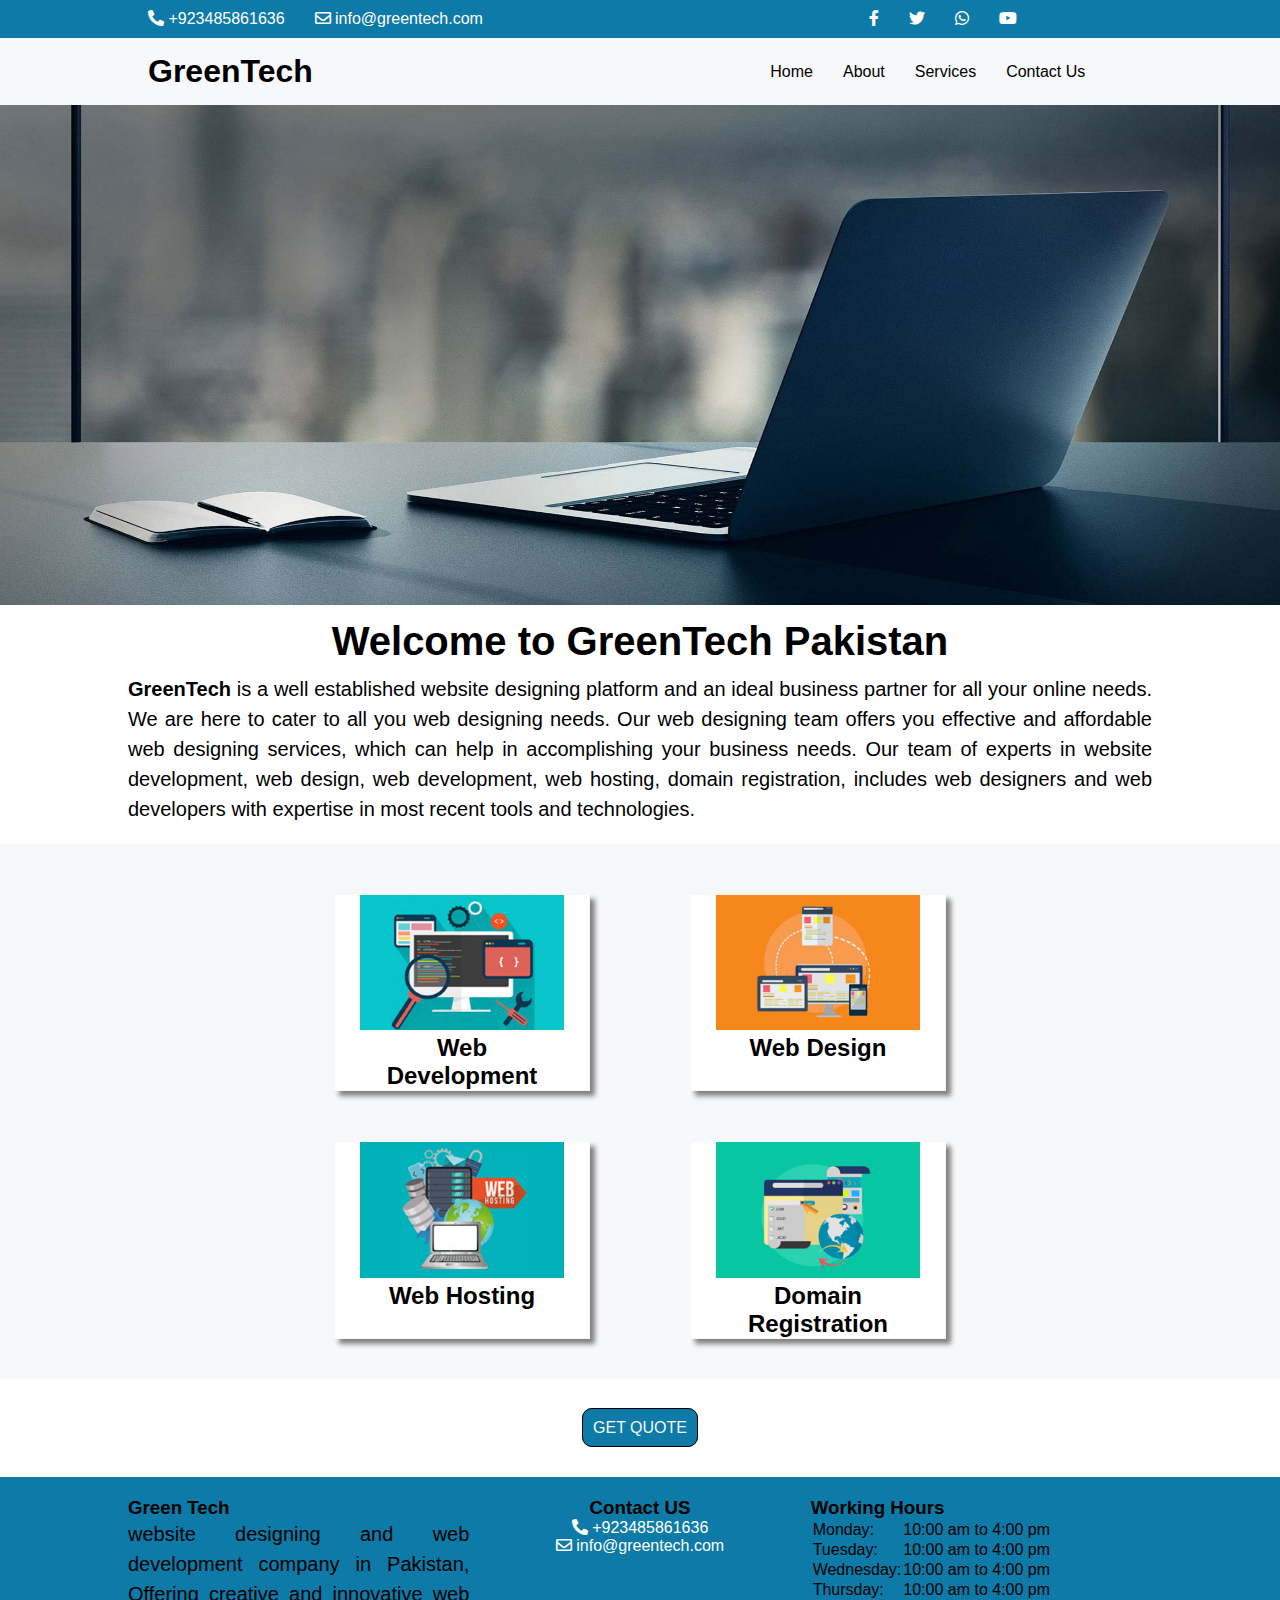
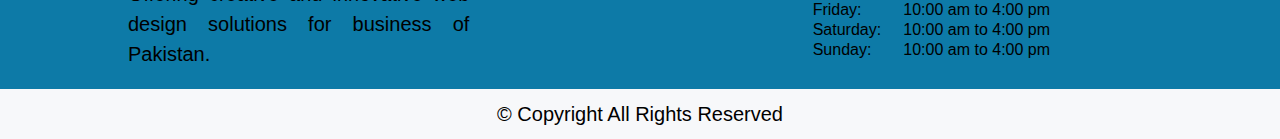
<file: public/index.html>
<!DOCTYPE html>
<html lang="en">

<head>
    <meta charset="UTF-8">
    <meta name="viewport" content="width=device-width, initial-scale=1.0">
    <title>Web&Mobile-App Development</title>

    <link rel="stylesheet" href="style.css">
    <link rel="stylesheet" href="fontawesome-free-5.13.0-web/css/all.css">

</head>

<body>

    <section class="topBar">

        <div class="container inline">

            <div class="topContact">
                <ul class="inline">
                    <li id="tel">
                        <i class="fas fa-phone-alt"></i>
                        <a href="tel:+923485861636">+923485861636</a>
                    </li>
                    <li id="mail">
                        <i class="far fa-envelope"></i>
                        info@greentech.com
                    </li>
                </ul>
            </div>

            <div class="socialIcons inline">
                <a href="https://www.facebook.com" target="blank"><i class="fab fa-facebook-f"></i></a>
                <a href="https://www.twitter.com" target="blank"><i class="fab fa-twitter"></i></a>
                <a href="https://www.whatsapp.com" target="blank"><i class="fab fa-whatsapp"></i></a>
                <a href="https://www.youtube.com" target="blank"><i class="fab fa-youtube"></i></a>
            </div>

        </div>

    </section>

    <section>
        <div class="navBar">
            <div class="container inline">
                <div class="logo">
                    <a href="index.html"><h1>GreenTech</h1></a>
                </div>


                <div class="menu">
                    <ul class="inline menuUl">
                        <li class="menuUlli"><a href="index.html">Home</li></a>
                        <li class="menuUlli"><a href="#about">About</a></li>
                        <li class="menuUlli dropDown">
                                <a href="#service">Services</a>
                            <ul class="hoverDropdown">
                                <li class="hoverDropdownli"><a href="services/webDevelopment.html">Web Development</a></li>
                                <li class="hoverDropdownli"><a href="services/webDevelopment.html">Web Design</a></li>
                                <li class="hoverDropdownli"><a href="services/webDevelopment.html">Web Hosting</a></li>
                                <li class="hoverDropdownli"><a href="services/webDevelopment.html">Domain Registration</a></li>
                            </ul>
                        </li>
                        <li class="menuUlli"><a href="#contact">Contact Us</a></li>
                    </ul>
                </div>

            </div>

        </div>

    </section>

    <section>
        <div class="slider">
            <img src="images/GreenTech.jpg" alt="GreenTech">
            <div class="containerSlider">
                <div class="welcome">
                    <h1>Welcome to GreenTech Pakistan</h1>
                </div>

            </div>

        </div>
    </section>

    <section>

        <div class="container" id="about">
            <p>
                <strong>GreenTech</strong> is a well established website designing platform and an ideal business
                partner for all
                your online needs.
                We are here to cater to all you web designing needs. Our web designing team offers you effective and
                affordable
                web designing services, which can help in accomplishing your business needs. Our team of experts in
                website development,
                web design, web development, web hosting, domain registration, includes web designers and web developers
                with expertise in most recent tools and technologies.
            </p>
        </div>

    </section>

    <section id="service">
        <div class="cards">
            <div class="container">

                <div class="serviceCard">
                    <div class="service">

                        <div>
                            <img src="images/web-developer.jpg" alt="Web Development">
                        </div>

                        <div>
                            <a href="services/webDevelopment.html" target="blank"> 
                                <h2>Web Development</h2>   
                            </a>
                        </div>

                    </div>
                    <div class="service">

                        <div>
                            <img src="images/website-designing.jpg" alt="Web Design">
                        </div>

                        <div>
                            <a href="services/webDevelopment.html" target="blank">
                                <h2>Web Design</h2>
                            </a>
                        </div>

                    </div>
                </div>

                <div class="serviceCard">
                    <div class="service marginBottom">

                        <div>
                            <img src="images/web-host.jpg" alt="Web Hosting">
                        </div>

                        <div>
                            <a href="services/webDevelopment.html" target="blank">    
                                <h2>Web Hosting</h2>
                            </a>
                        </div>

                    </div>
                    <div class="service marginBottom">

                        <div>
                            <img src="images/domain-registration.jpg" alt="Domain Registration">
                        </div>

                        <div>
                            <a href="services/webDevelopment.html" target="blank">
                                <h2>Domain Registration</h2>
                            </a>
                        </div>

                    </div>
                </div>
            </div>
        </div>
    </section>

    <section>
        <div class="container">
            <div class="getQuote">
                <a href="getQuote/quote.html" target="blank">GET QUOTE</a>
            </div>

        </div>
    </section>

    <footer class="footerSection">
        <div class="container footerCol">
            <div class="footerCol1">
                <div>
                    <h3>Green Tech</h3>
                </div>
                <div>
                    <p>
                        website designing and web development company in Pakistan,
                        Offering creative and innovative web design solutions for business of Pakistan.
                    </p>
                </div>
            </div>
            <div class="footerCol2">
                <div id="contact">
                    <h3>Contact US</h3>
                </div>
                <div>
                    <ul>
                        <li id="tel">
                            <i class="fas fa-phone-alt"></i>
                            <a href="tel:+923485861636">+923485861636</a>
                        </li>
                        <li id="mail">
                            <i class="far fa-envelope"></i>
                            <span>info@greentech.com</span>
                        </li>
                    </ul>
                </div>
            </div>
            <div class="footerCol3">
                <div>
                    <h3>Working Hours</h3>
                </div>
                <div>
                    <table>
                        <tr>
                            <td>Monday:</td>
                            <td>10:00 am to 4:00 pm</td>
                        </tr>
                        <tr>
                            <td>Tuesday:</td>
                            <td>10:00 am to 4:00 pm</td>
                        </tr>
                        <tr>
                            <td>Wednesday:</td>
                            <td>10:00 am to 4:00 pm</td>
                        </tr>
                        <tr>
                            <td>Thursday:</td>
                            <td>10:00 am to 4:00 pm</td>
                        </tr>
                        <tr>
                            <td>Friday:</td>
                            <td>10:00 am to 4:00 pm</td>
                        </tr>
                        <tr>
                            <td>Saturday:</td>
                            <td>10:00 am to 4:00 pm</td>
                        </tr>
                        <tr>
                            <td>Sunday:</td>
                            <td>10:00 am to 4:00 pm</td>
                        </tr>
                    </table>
                </div>
            </div>
        </div>
    </footer>

    <section class="copyRight">
        <div class="container inline">
            <div class="textCenter">
                <p>&#169; Copyright All Rights Reserved<p></p>
            </div>
        </div>
    </section>

</body>

</html>
</file>
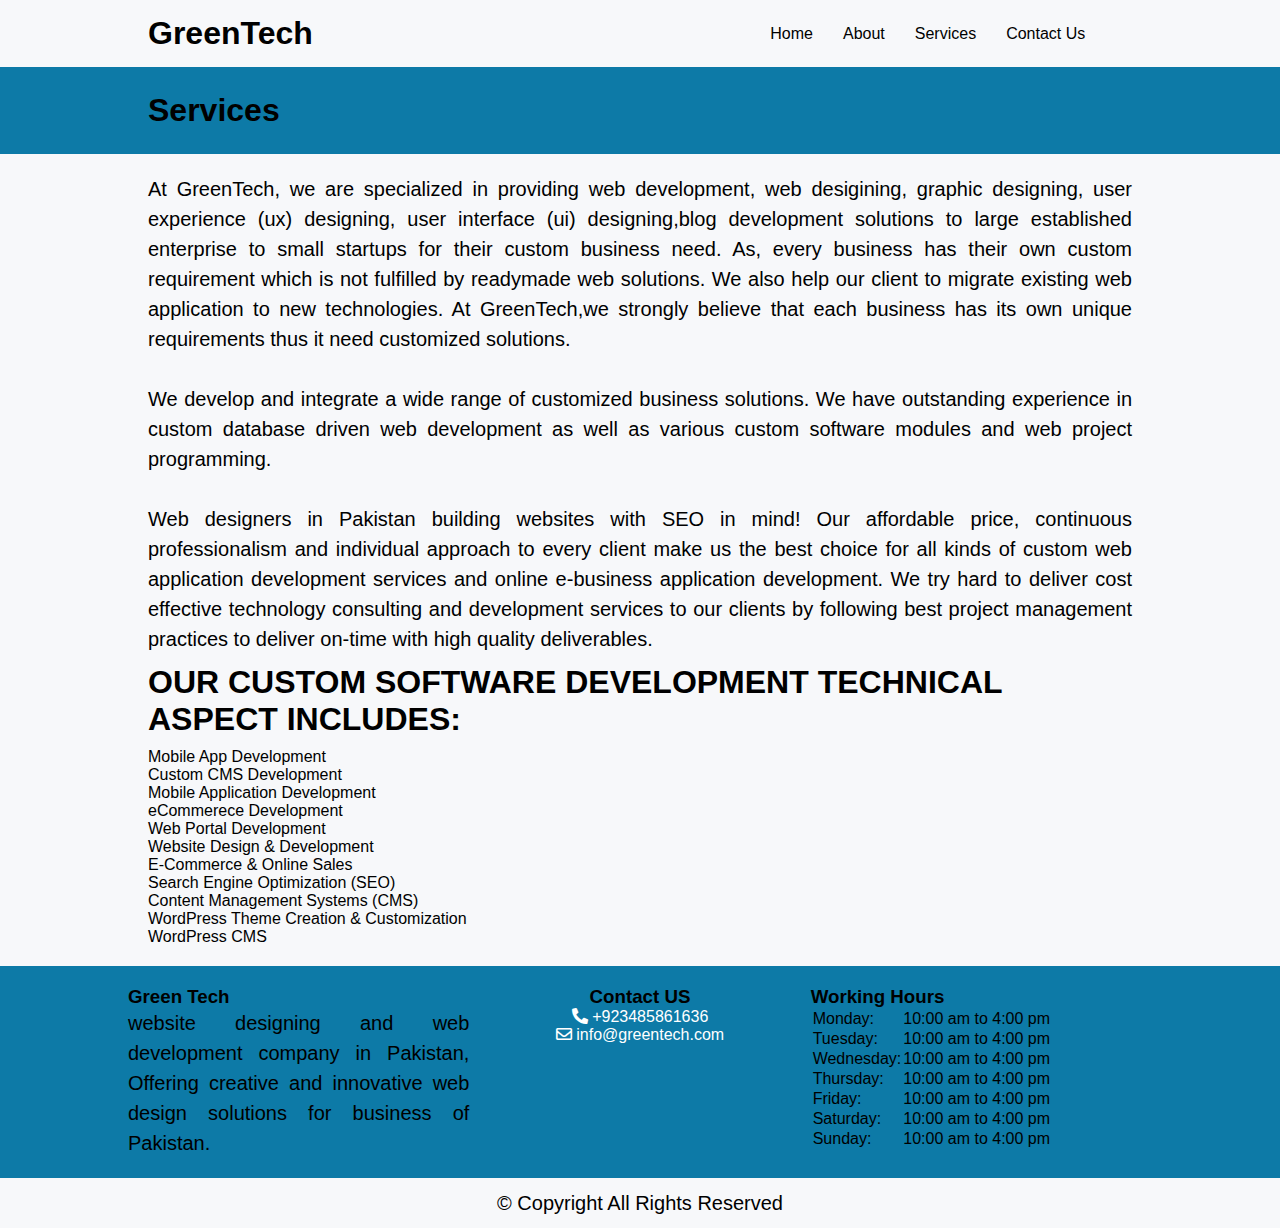
<file: public/services/webDevelopment.html>
<!DOCTYPE html>
<html lang="en">

<head>
    <meta charset="UTF-8">
    <meta name="viewport" content="width=device-width, initial-scale=1.0">
    <title>Document</title>
    <link rel="stylesheet" href="../style.css">
    <link rel="stylesheet" href="../fontawesome-free-5.13.0-web/css/all.css">
</head>

<body>

    <section>
        <div class="navBar">
            <div class="container inline">
                <div class="logo">
                    <a href="../index.html"><h1>GreenTech</h1></a>
                </div>


                <div class="menu">
                    <ul class="inline menuUl">
                        <li class="menuUlli"><a href="../index.html">Home</a></li>
                        <li class="menuUlli">About</li>
                        <li class="menuUlli dropDown">
                           <a href="../index.html #service">Services</a>
                            <ul class="hoverDropdown">
                                <li class="hoverDropdownli"><a href="../index.html #service">Web Development</a></li>
                                <li class="hoverDropdownli"><a href="../index.html #service">Web Design</a></li>
                                <li class="hoverDropdownli"><a href="../index.html #service">Web Hosting</a></li>
                                <li class="hoverDropdownli"><a href="../index.html #service">Domain Registration</a></li>
                            </ul>
                        </li>
                        <li class="menuUlli">Contact Us</li>
                    </ul>
                </div>

            </div>

        </div>

    </section>

    <section class="wdServices">

        <div class="container">

            <div class="wdHeading">
                <h1>Services</h1>
            </div>
        </div>

    </section>

    <section class="servicesPara">

        <div class="container">
            <div>
                <p>
                    At GreenTech, we are specialized in providing web development,
                    web desigining, graphic designing, user experience (ux) designing,
                    user interface (ui) designing,blog development solutions to large
                    established enterprise to small startups for their custom business need.
                    As, every business has their own custom requirement which is not fulfilled by readymade web
                    solutions.
                    We also help our client to migrate existing web application to new technologies.
                    At GreenTech,we strongly believe that each business has its own unique requirements thus it need
                    customized solutions.
                    <br><br>
                    We develop and integrate a wide range of customized business solutions. We have outstanding
                    experience in custom database driven web development as well as various custom software modules
                    and web project programming.
                    <br><br>
                    Web designers in Pakistan building websites with SEO in mind! Our affordable price, continuous
                    professionalism and individual approach
                    to every client make us the best choice for all kinds of custom web application development services
                    and online e-business application development.
                    We try hard to deliver cost effective technology consulting and development services to our clients
                    by following best project management practices
                    to deliver on-time with high quality deliverables.
                </p>

                <h1 style="margin-top: 10px;">OUR CUSTOM SOFTWARE DEVELOPMENT TECHNICAL ASPECT INCLUDES:</h1>
                <ul style="margin-top: 10px;">
                    <li>Mobile App Development</li>
                    <li>Custom CMS Development</li>
                    <li>Mobile Application Development</li>
                    <li>eCommerece Development</li>
                    <li>Web Portal Development</li>
                    <li>Website Design & Development</li>
                    <li>E-Commerce & Online Sales</li>
                    <li>Search Engine Optimization (SEO)</li>
                    <li>Content Management Systems (CMS)</li>
                    <li>WordPress Theme Creation & Customization</li>
                    <li>WordPress CMS</li>
                </ul>

            </div>
        </div>

    </section>

    <footer class="footerSection">
        <div class="container footerCol">
            <div class="footerCol1">
                <div>
                    <h3>Green Tech</h3>
                </div>
                <div>
                    <p>
                        website designing and web development company in Pakistan,
                        Offering creative and innovative web design solutions for business of Pakistan.
                    </p>
                </div>
            </div>
            <div class="footerCol2">
                <div>
                    <h3>Contact US</h3>
                </div>
                <div>
                    <ul>
                        <li id="tel">
                            <i class="fas fa-phone-alt"></i>
                            <a href="tel:+923485861636">+923485861636</a>
                        </li>
                        <li id="mail">
                            <i class="far fa-envelope"></i>
                            <span>info@greentech.com</span>
                        </li>
                    </ul>
                </div>
            </div>
            <div class="footerCol3">
                <div>
                    <h3>Working Hours</h3>
                </div>
                <div>
                    <table>
                        <tr>
                            <td>Monday:</td>
                            <td>10:00 am to 4:00 pm</td>
                        </tr>
                        <tr>
                            <td>Tuesday:</td>
                            <td>10:00 am to 4:00 pm</td>
                        </tr>
                        <tr>
                            <td>Wednesday:</td>
                            <td>10:00 am to 4:00 pm</td>
                        </tr>
                        <tr>
                            <td>Thursday:</td>
                            <td>10:00 am to 4:00 pm</td>
                        </tr>
                        <tr>
                            <td>Friday:</td>
                            <td>10:00 am to 4:00 pm</td>
                        </tr>
                        <tr>
                            <td>Saturday:</td>
                            <td>10:00 am to 4:00 pm</td>
                        </tr>
                        <tr>
                            <td>Sunday:</td>
                            <td>10:00 am to 4:00 pm</td>
                        </tr>
                    </table>
                </div>
            </div>
        </div>
    </footer>

    <section class="copyRight">
        <div class="container inline">
            <div class="textCenter">
                <p>&#169; Copyright All Rights Reserved<p></p>
            </div>
        </div>
    </section>




</body>

</html>
</file>
<file: public/style.css>
*{
    font-family: Arial, Helvetica, sans-serif;
    margin: 0;
    padding: 0;
    box-sizing: border-box;
}

a{
    color: black;
}

ul li{
    list-style: none;
}

a{
    text-decoration: none;
}

.topBar{
    background-color: #0D7AA7;
    
}

.container{
    
    width: 80%;
    margin: auto;
}

.inline{
    display: flex;
}

.fas, .fab, .far{
    color: white;
}

#tel a, #mail{
    text-decoration: none;
    color: white;
}

.topContact{
    flex: auto;
    padding: 5px;
    justify-content: center;
}

.socialIcons{
    flex: auto;
    padding: 5px;
    justify-content: center;
}

.socialIcons i, .topContact ul li{
    padding: 5px 15px;
}

.navBar{
    background-color: #f7f8fa;
    padding: 10px 0px;
}

.logo{
    flex: auto;
    padding: 5px 5px 5px 20px;
}

.menu{
    flex: auto;
    padding: 5px;
    margin: auto;
}

.menuUl{
    justify-content: center;
    margin-left: 25%;
}

.menuUlli{
    padding: 5px 15px;
}

.dropDown{
    position: relative;
}

.hoverDropdown{
    display: none;
}

.hoverDropdown{
    background-color: #f7f8fa;
    position: absolute;
    width: 200px;
    top: 30px;
    left: 0px;
}

:hover>.hoverDropdown{
    display: block;
}

.hoverDropdownli{
    padding-top: 10px;
}

.slider{
    width: 100%;
}

.slider img{
    width: 100%;
    height: 500px;
    background-size: cover;
}

.containerSlider{
    
    width: 80%;
    margin: auto;
    
}

.welcome{
    margin: 10px 0px;
    display: flex;
    justify-content: center;
    font-size: 20px;
}

.container p{
    text-align: justify;
    line-height: 1.5;
    font-size: 20px;
}

.cards{
    width: 100%;
    margin-top: 20px;
    background-color: #f7f8fa;
}

.serviceCard{
    display: flex;
    justify-content: center;
}

.service{
    border: 1px solid #f7f8fa;
    background-color: #ffff;
    box-shadow: 5px 5px 5px grey;
    margin: 50px 50px 0px 50px;
    text-align: center;
    width: 25%;
}

.service div img{
    width: 80%;
}

.service div h2{
    width: 80%;
    margin: auto;
    text-align: center;
}

.marginTop{
    margin-top: 40px;
}

.marginBottom{
    margin-bottom: 40px;
}

.getQuote{
    margin: 40px 0;
    text-align: center;
}

.getQuote a{
    text-decoration: none;
    color: #f7f8fa;
    text-align: center;
    padding: 10px;
    background-color: #0D7AA7;
    border: 1px solid black;
    border-radius: 10px;
}

.footerSection{
    width: 100%;
    background-color: #0D7AA7;
}

.footerCol{
    display: flex;
    padding: 20px 0px;
}

.footerCol1{
    flex: 1;
}

.footerCol2{
    flex: 1;
    text-align: center;
}

.footerCol3{
    flex: 1;
}

.copyRight{
    width: 100%;
    background-color: #f7f8fa;
}

.textCenter{
    margin: 10px auto;
}

.wdServices{
    width: 100%;
    background-color: #0D7AA7;
}

.wdHeading{
    padding-left: 20px;
    padding-top: 25px;
    padding-bottom: 25px;
}

.servicesPara{
    width: 100%;
    background-color: #f7f8fa;
}

.servicesPara .container div{
    padding: 20px 20px 20px 20px;
}

/* responsive */

@media (max-width:750px){
    .container{
        flex-direction: column;
    }
}

@media (max-width:360px){
    .container{
        width: 80%;
    }

    .logo{
        width: auto;
    }

    .menu{
        width: auto;
    }

    menu ul li{
        width: auto;
    }
}
</file>
